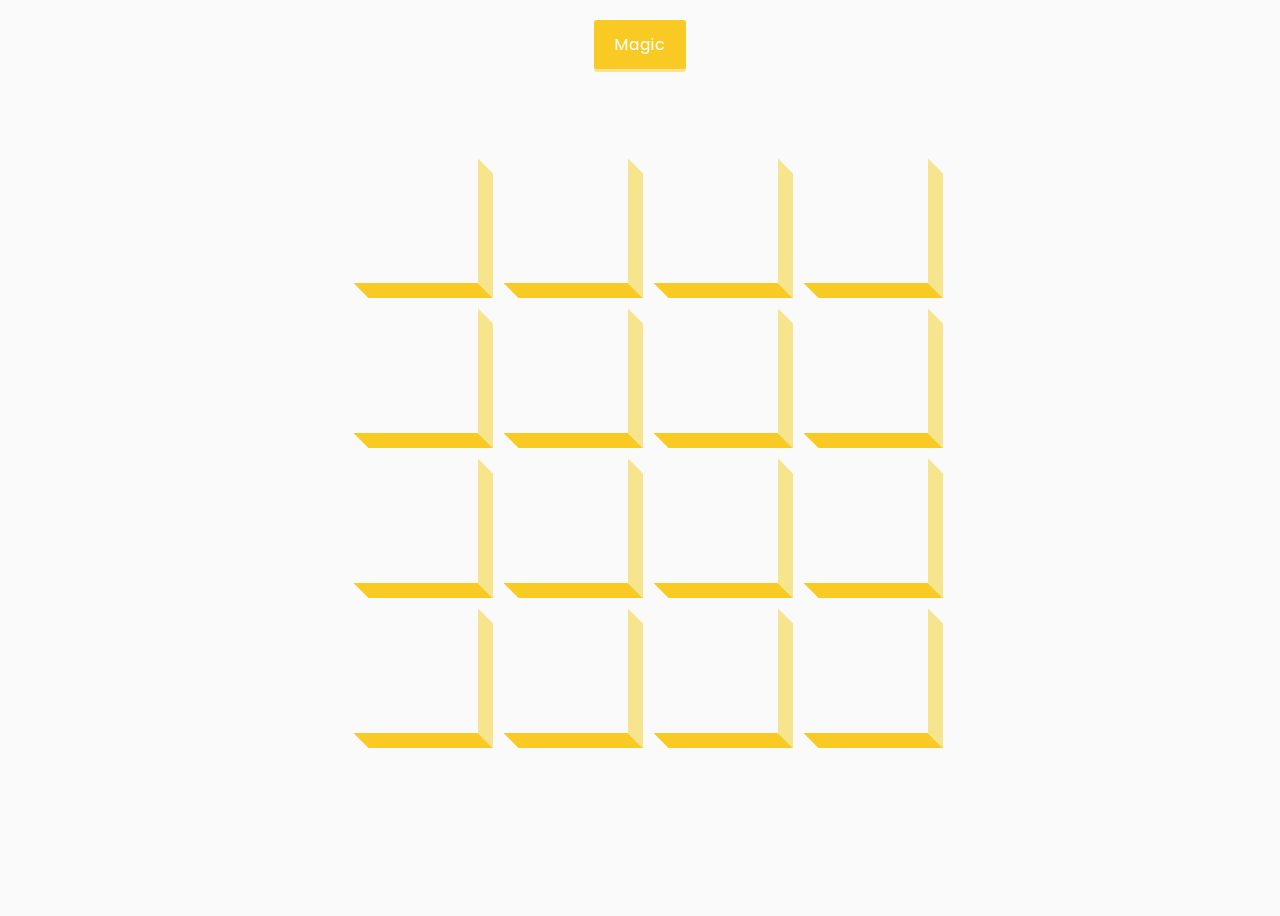
<file: 3d-box-desigin/index.html>
<!DOCTYPE html>
    <html lang="en">
      <head>
        <meta charset="UTF-8" />
        <meta name="viewport" content="width=device-width, initial-scale=1.0" />
        <link
          rel="stylesheet"
          href="https://cdnjs.cloudflare.com/ajax/libs/font-awesome/5.14.0/css/all.min.css"
          integrity="sha512-1PKOgIY59xJ8Co8+NE6FZ+LOAZKjy+KY8iq0G4B3CyeY6wYHN3yt9PW0XpSriVlkMXe40PTKnXrLnZ9+fkDaog=="
          crossorigin="anonymous"
        />
        <link rel="stylesheet" href="style.css" />
        <title>3D Boxes Background</title>
      </head>
      <body>
        <button id="btn" class="magic">Magic </button>
        <div id="boxes" class="boxes big"></div>
        <script src="script.js"></script>
      </body>
    </html>
</file>
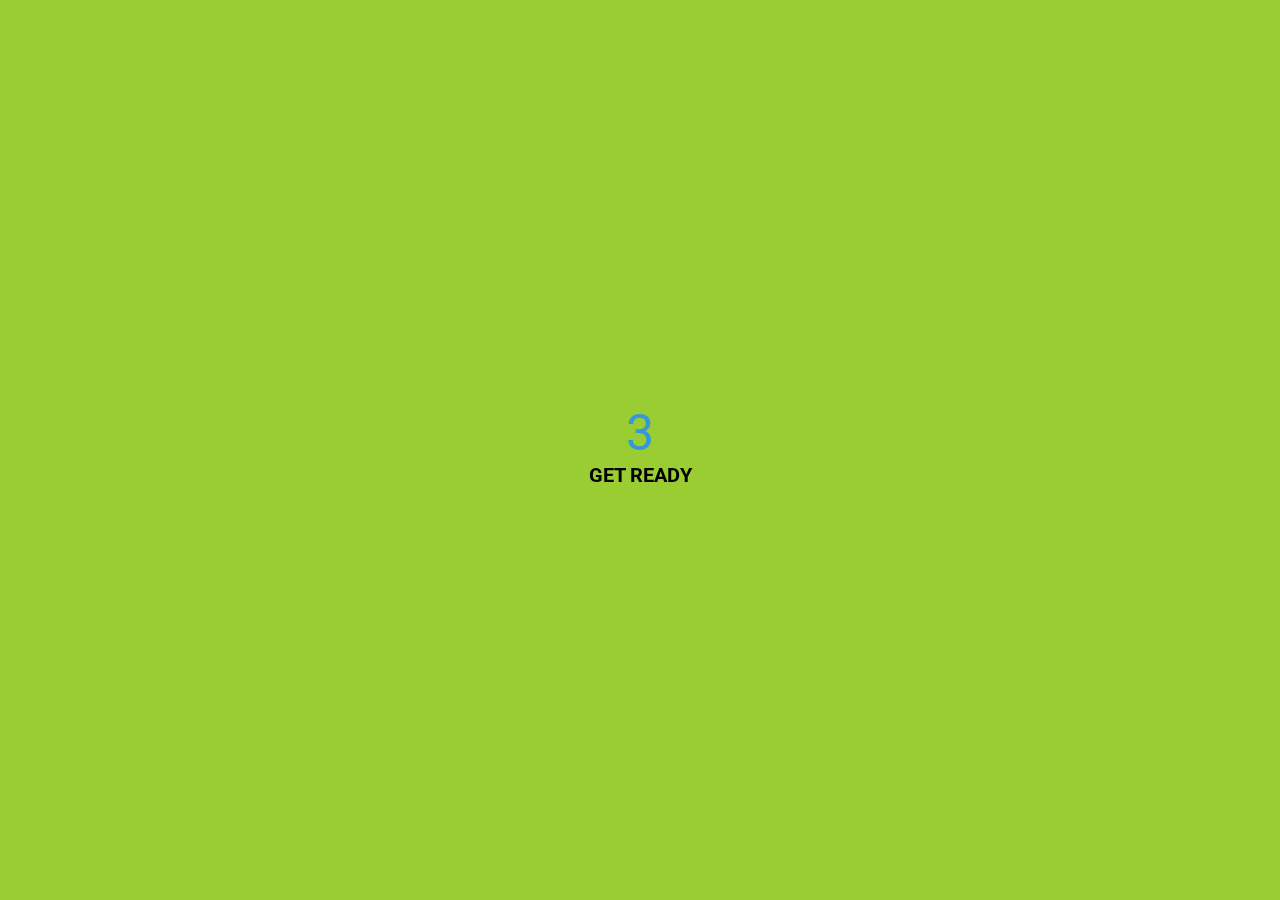
<file: animated-coundown/index.html>
<!DOCTYPE html>
<html lang="en">
  <head>
    <meta charset="UTF-8" />
    <meta name="viewport" content="width=device-width, initial-scale=1.0" />
    <link rel="stylesheet" href="style.css" />
    <title>Animated Countdown</title>
  </head>
  <body>
    <div class="counter">
      <div class="nums">
        <span class="in">3</span>
        <span>2</span>
        <span>1</span>
        <span>0</span>
      </div>
      <h4>Get Ready</h4>
    </div>

    <div class="final">
      <h1>GO</h1>
      <button id="replay">
        <span>Replay</span>
      </button>
    </div>
    <script src="script.js"></script>
  </body>
</html>
</file>
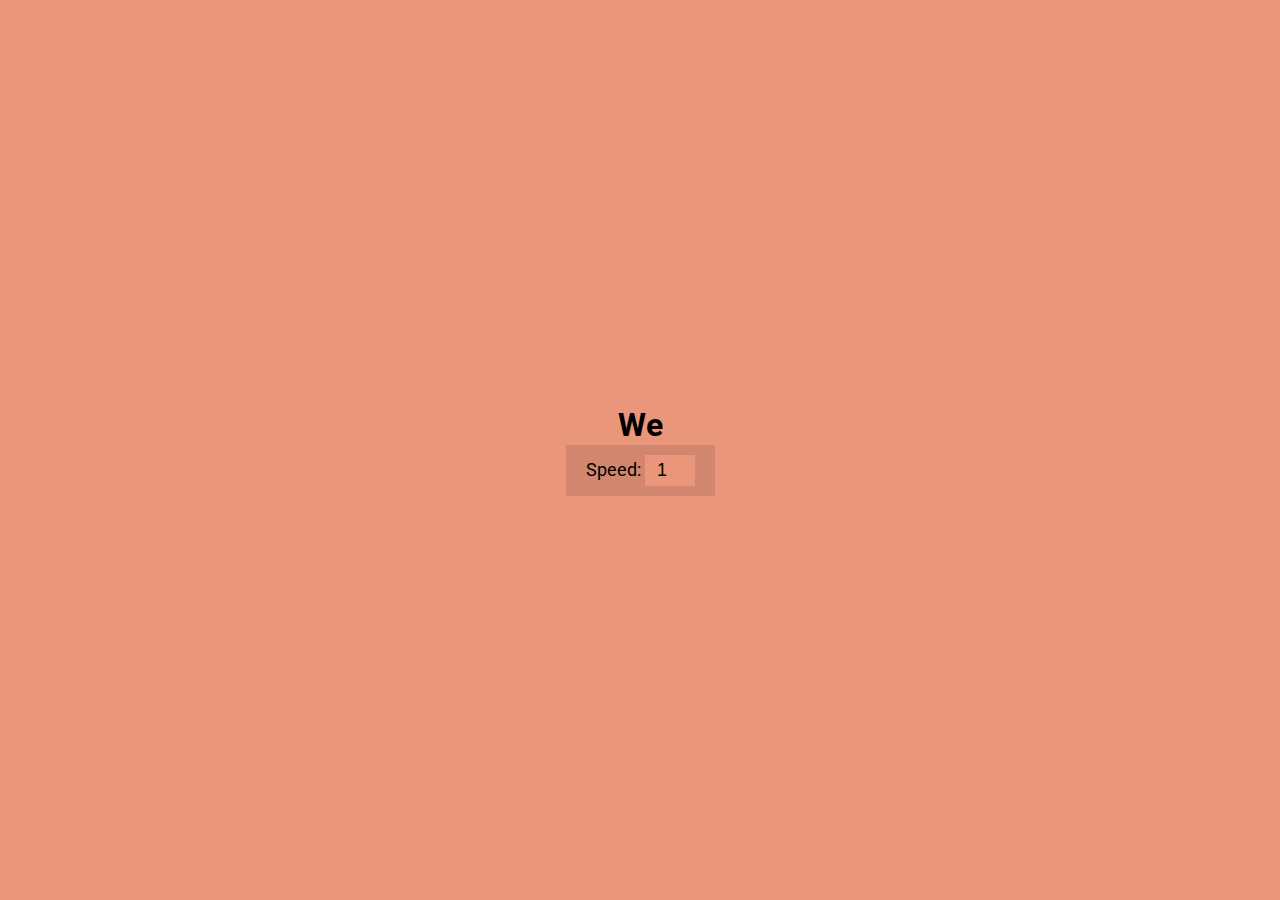
<file: auto-text-efect/index.html>
<!DOCTYPE html>
<html lang="en">
  <head>
    <meta charset="UTF-8" />
    <meta name="viewport" content="width=device-width, initial-scale=1.0" />
    <link rel="stylesheet" href="style.css" />
    <title>Auto Text Effect</title>
  </head>
  <body>
    <h1 id="text">Starting...</h1>

    <div>
      <label for="speed">Speed:</label>
      <input type="number" name="speed" id="speed" value="1" min="1" max="10" step="1">
    </div>

    <script src="script.js"></script>
  </body>
</html>
</file>
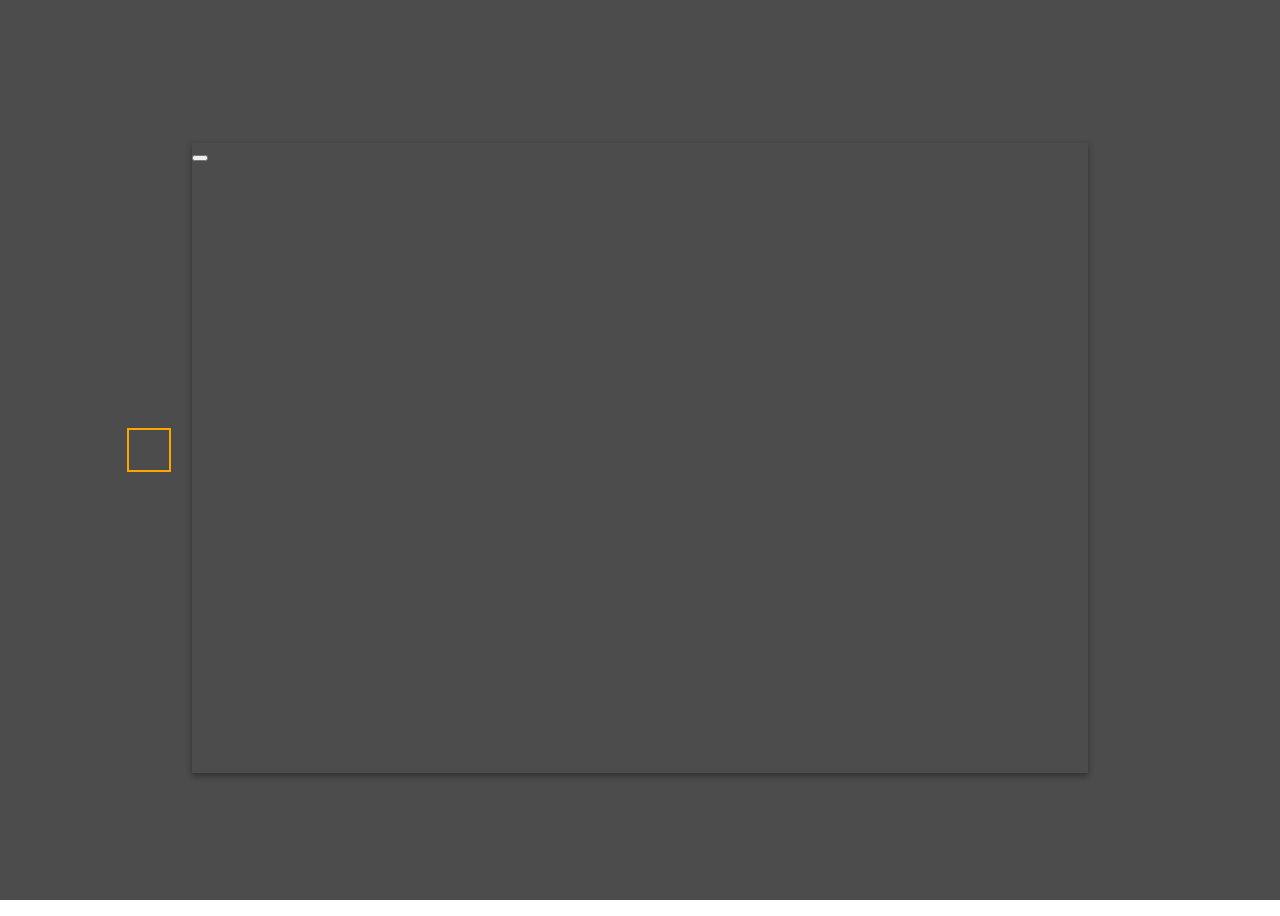
<file: backgroun-slider/index.html>
<!DOCTYPE html>
<html lang="en">
  <head>
    <meta charset="UTF-8" />
    <meta name="viewport" content="width=device-width, initial-scale=1.0" />
    <link
      rel="stylesheet"
      href="https://cdnjs.cloudflare.com/ajax/libs/font-awesome/5.14.0/css/all.min.css"
      integrity="sha512-1PKOgIY59xJ8Co8+NE6FZ+LOAZKjy+KY8iq0G4B3CyeY6wYHN3yt9PW0XpSriVlkMXe40PTKnXrLnZ9+fkDaog=="
      crossorigin="anonymous"
    />
    <link rel="stylesheet" href="style.css" />
    <title>Background Slider</title>
  </head>
  <body>
    <div class="slider-container">
      <div
        class="slide active"
        style="
          background-image: url('https://images.unsplash.com/photo-1549880338-65ddcdfd017b?ixlib=rb-1.2.1&ixid=eyJhcHBfaWQiOjEyMDd9&auto=format&fit=crop&w=2100&q=80');
        "
      ></div>
      <div
        class="slide"
        style="
          background-image: url('https://images.unsplash.com/photo-1511593358241-7eea1f3c84e5?ixlib=rb-1.2.1&ixid=eyJhcHBfaWQiOjEyMDd9&auto=format&fit=crop&w=1934&q=80');
        "
      ></div>

      <div
        class="slide"
        style="
          background-image: url('https://images.unsplash.com/photo-1495467033336-2effd8753d51?ixlib=rb-1.2.1&ixid=eyJhcHBfaWQiOjEyMDd9&auto=format&fit=crop&w=2100&q=80');
        "
      ></div>

      <div
        class="slide"
        style="
          background-image: url('https://images.unsplash.com/photo-1522735338363-cc7313be0ae0?ixlib=rb-1.2.1&ixid=eyJhcHBfaWQiOjEyMDd9&auto=format&fit=crop&w=2689&q=80');
        "
      ></div>

      <div
        class="slide"
        style="
          background-image: url('https://images.unsplash.com/photo-1559087867-ce4c91325525?ixlib=rb-1.2.1&ixid=eyJhcHBfaWQiOjEyMDd9&auto=format&fit=crop&w=2100&q=80');
        "
      ></div>

      <button class="arrow left-arrow" id="left">
        <i class="fas fa-arrow-left"></i>
      </button>

      <button class="arrow-right-arrow" id="right">
        <i class="fas fa-arrow-right"></i>
      </button>

    </div>
    <!-- <script src="script.js"></script> -->
  </body>
</html>
</file>
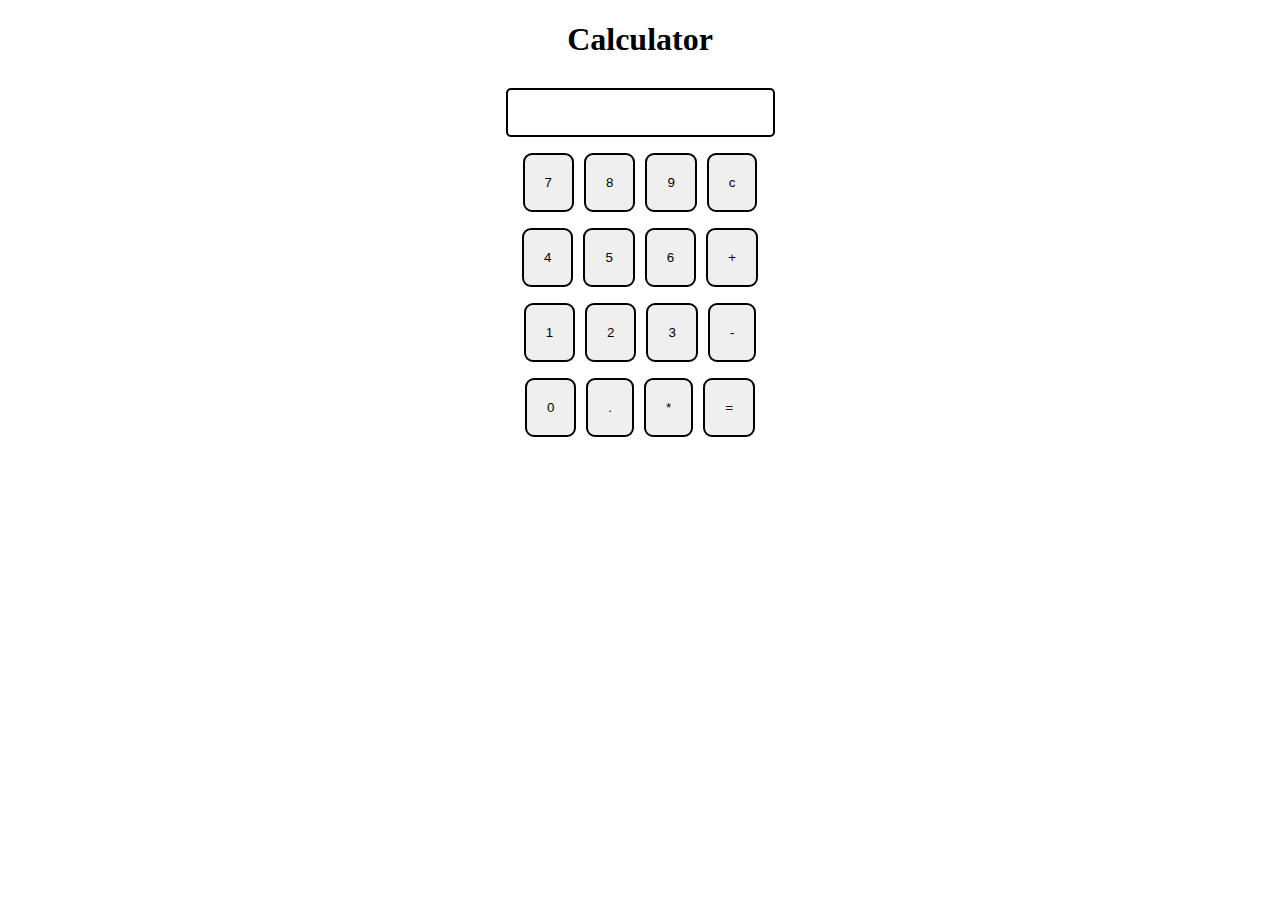
<file: calculator/index.html>
<!DOCTYPE html>
<html lang="en">
<head>
    <meta charset="UTF-8">
    <meta http-equiv="X-UA-Compatible" content="IE=edge">
    <meta name="viewport" content="width=device-width, initial-scale=1.0">
    <title>Document</title>
    <link rel="stylesheet" href="style.css">
    <link rel="stylesheet" href="utility.css">
</head>
<body>
    <h1 class="text-center">Calculator</h1>
    <div class="container items-center flex flex-col  mx-auto m-w-20">
        <div class="row">
            <input type="text" class="input">
        </div>
        <div class="row">
            <button class="button" id="btn">7</button>
            <button class="button">8</button>
            <button class="button">9</button>
            <button class="button">c</button>

        </div>
        <div class="row">
            <button class="button">4</button>
            <button class="button">5</button>
            <button class="button">6</button>
            <button class="button">+</button>

        </div>
        <div class="row">
            <button class="button">1</button>
            <button class="button">2</button>
            <button class="button">3</button>
            <button class="button">-</button>

        </div>
        <div class="row">
            <button class="button">0</button>
            <button class="button">.</button>
            <button class="button">*</button>
            <button class="button">=</button>

        </div>
    </div>
    <script src="script.js"></script>
</body>
</html>
</file>
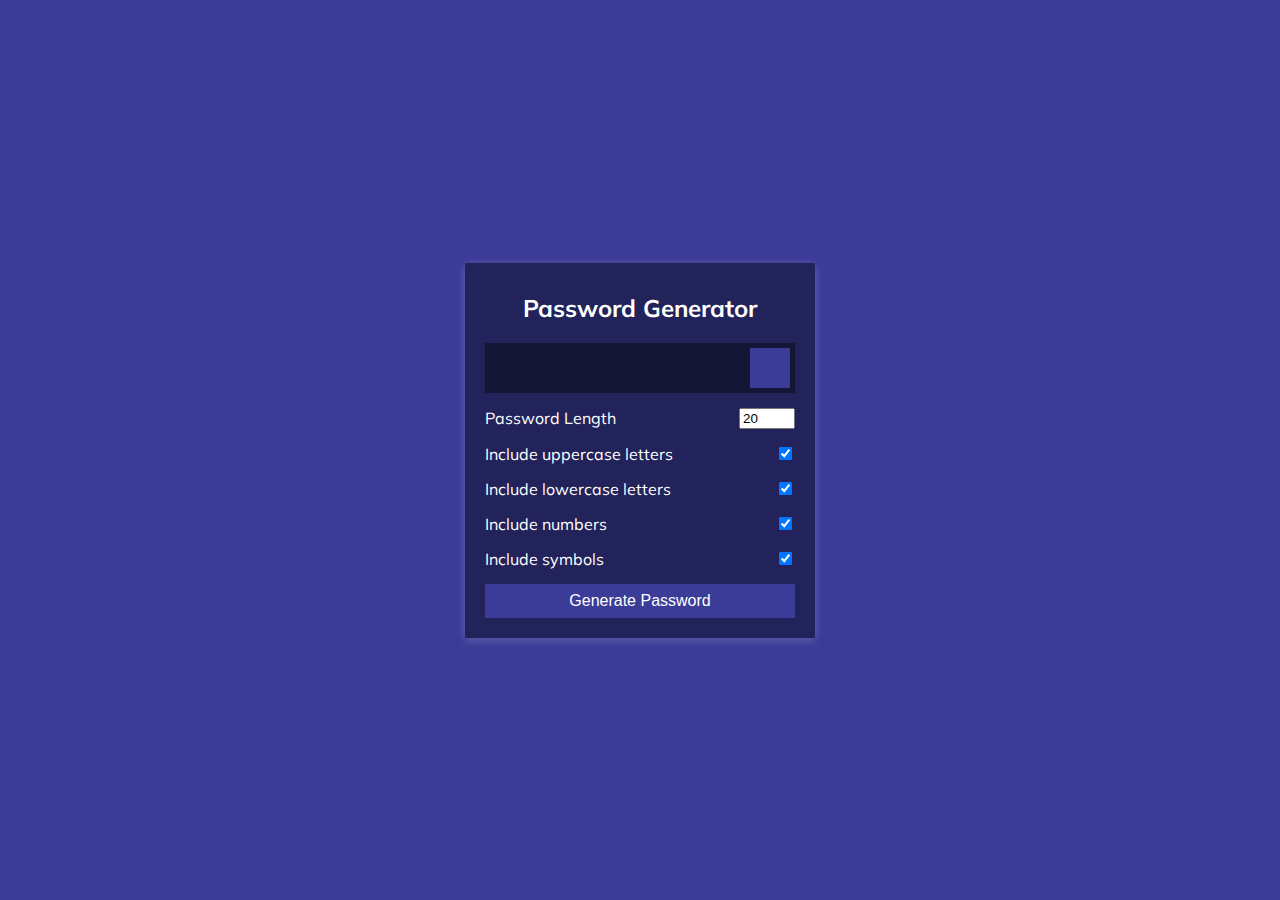
<file: password-generator/index.html>
<!DOCTYPE html>
<html lang="en">
  <head>
    <meta charset="UTF-8" />
    <meta name="viewport" content="width=device-width, initial-scale=1.0" />
    <link rel="stylesheet" href="https://cdnjs.cloudflare.com/ajax/libs/font-awesome/5.14.0/css/all.min.css" integrity="sha512-1PKOgIY59xJ8Co8+NE6FZ+LOAZKjy+KY8iq0G4B3CyeY6wYHN3yt9PW0XpSriVlkMXe40PTKnXrLnZ9+fkDaog==" crossorigin="anonymous" />
    <link rel="stylesheet" href="style.css" />
    <title>Password Generator</title>
  </head>
  <body>
    <div class="container">
      <h2>Password Generator</h2>
      <div class="result-container">
        <span id="result"></span>
        <button class="btn" id="clipboard">
          <i class="far fa-clipboard"></i>
        </button>
      </div>
      <div class="settings">
        <div class="setting">
          <label>Password Length</label>
          <input type="number" id="length" min="4" max="20" value="20">
        </div>
        <div class="setting">
          <label>Include uppercase letters</label>
          <input type="checkbox" id="uppercase" checked>
        </div>
        <div class="setting">
          <label>Include lowercase letters</label>
          <input type="checkbox" id="lowercase" checked>
        </div>
        <div class="setting">
          <label>Include numbers</label>
          <input type="checkbox" id="numbers" checked>
        </div>
        <div class="setting">
          <label>Include symbols</label>
          <input type="checkbox" id="symbols" checked>
        </div>
      </div>

      <button class="btn btn-large" id="generate">
        Generate Password
      </button>
    </div>
    <script src="script.js"></script>
  </body>
</html>
</file>
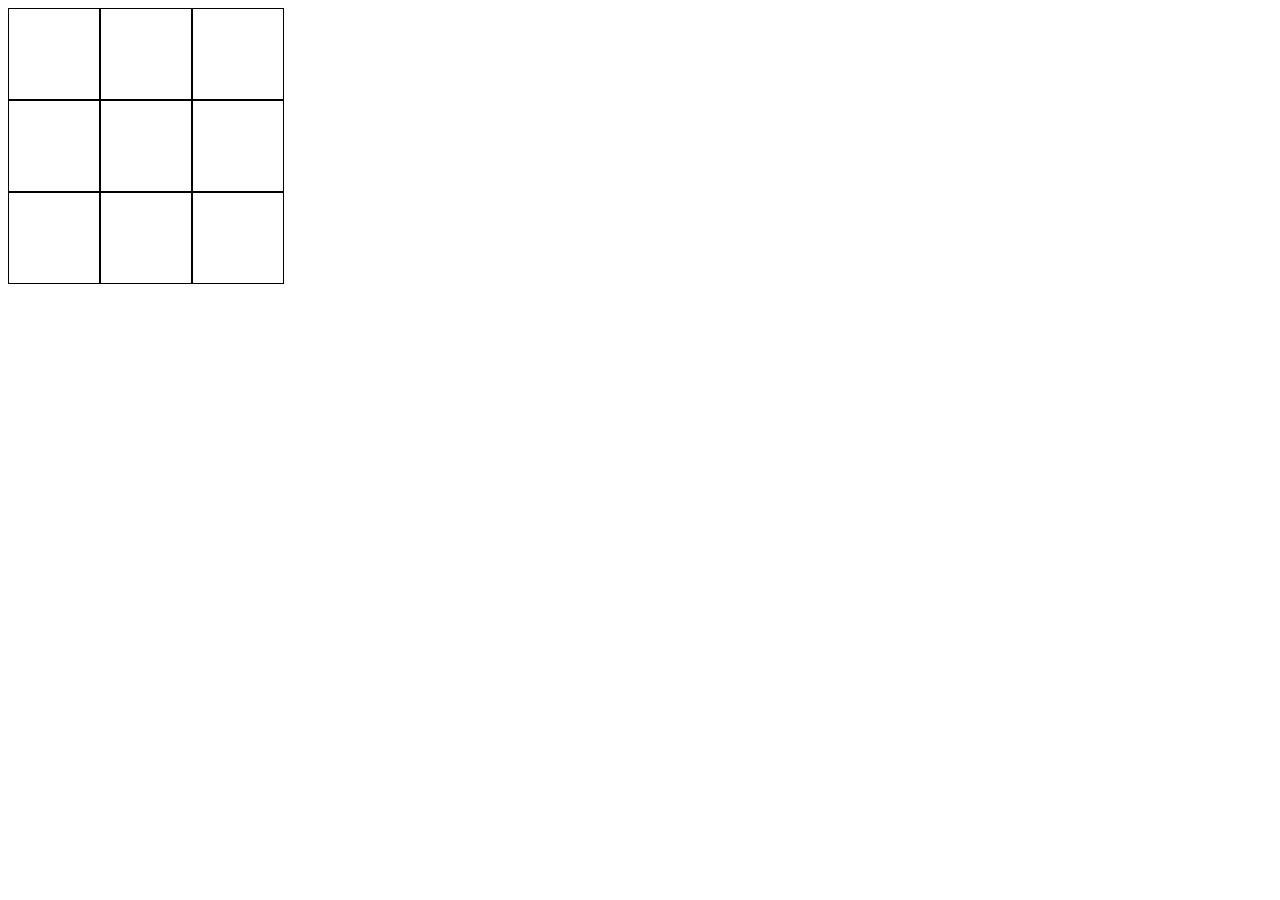
<file: Tic-Tac-ToeGame/index.html>
<!DOCTYPE html>
<html lang="en">
<head>
    <meta charset="UTF-8">
    <meta name="viewport" content="width=device-width, initial-scale=1.0">
    <title>Document</title>
    <style>
        body {
            font-family: 'Segoe UI', Tahoma, Geneva, Verdana, sans-serif;
        }
        .row {
            display: flex;
        }
       .col {
        height: 90px;
        width: 90px;
        border: 1px solid black;
        display: flex;
        justify-content: center;
        align-items: center;
        font-size: 30px;
        cursor: pointer;
       

       }
    </style>
</head>
<body>
    <div class="container">
        <div class="grid">
            <div class="row">
                <div onclick="handleclick(this)" id="0" class="col"></div>
                <div onclick="handleclick(this)" id="1" class="col"></div>
                <div onclick="handleclick(this)" id="2" class="col"></div>
            </div>
            <div class="row">
                <div onclick="handleclick(this)" id="3" class="col"></div>
                <div onclick="handleclick(this)" id="4" class="col"></div>
                <div onclick="handleclick(this)" id="5" class="col"></div>
            </div>
            <div class="row">
                <div onclick="handleclick(this)" id="6" class="col"></div>
                <div onclick="handleclick(this)" id="7" class="col"></div>
                <div onclick="handleclick(this)" id="" class="col"></div>
            </div>
        </div>
    </div>
    <script src="script.js"></script>

</body>
</html>
</file>
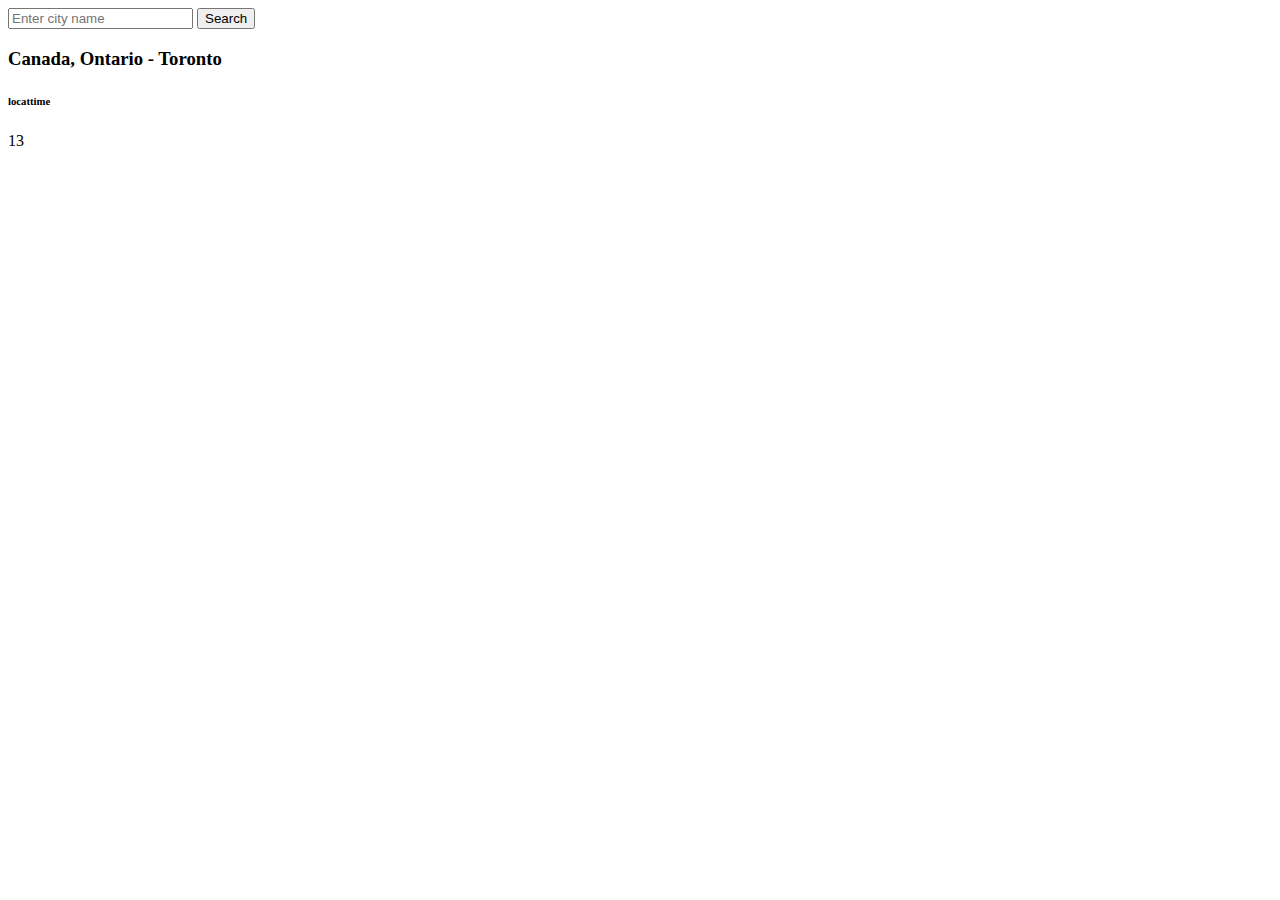
<file: weather-app/index.html>
<!DOCTYPE html>
<html lang="en">
<head>
    <meta charset="UTF-8">
    <meta name="viewport" content="width=device-width, initial-scale=1.0">
    <title>Document</title>
</head>
<body>
    <div>
        <input id="city-input" type="text" placeholder="Enter city name">
        <button id="search-button">Search</button>
    </div>

    <div>
        <h3 id="city-name">Canada, Ontario - Toronto</h3>
        <h6 id="city-time">locattime</h6>
        <p id="city-temp">13</p>
    </div>

    <script src="script.js"></script>
</body>
</html>
</file>
<file: 3d-box-desigin/style.css>
@import url('https://fonts.googleapis.com/css2?family=Roboto:wght@400;700&display=swap');
@import url('https://fonts.googleapis.com/css2?family=Poppins&display=swap');

* {
  box-sizing: border-box;
}

body {
  background-color: #fafafa;
  font-family: 'Roboto', sans-serif;
  display: flex;
  flex-direction: column;
  align-items: center;
  justify-content: center;
  height: 100vh;
  overflow: hidden;
}

.magic {
  background-color: #f9ca24;
  color: #fff;
  font-family: 'Poppins', sans-serif;
  border: 0;
  border-radius: 3px;
  font-size: 16px;
  padding: 12px 20px;
  cursor: pointer;
  position: fixed;
  top: 20px;
  letter-spacing: 1px;
  box-shadow: 0 3px rgba(249, 202, 36, 0.5);
  z-index: 100;
}

.magic:focus {
  outline: none;
}

.magic:active {
  box-shadow: none;
  transform: translateY(2px);
}

.boxes {
  display: flex;
  flex-wrap: wrap;
  justify-content: space-around;
  height: 500px;
  width: 500px;
  position: relative;
  transition: 0.4s ease;
}

.boxes.big {
  width: 600px;
  height: 600px;
}

.boxes.big .box {
  transform: rotateZ(360deg);
}

.box {
  background-image: url('https://media.giphy.com/media/EZqwsBSPlvSda/giphy.gif');
  background-repeat: no-repeat;
  background-size: 500px 500px;
  position: relative;
  height: 125px;
  width: 125px;
  transition: 0.4s ease;
}

.box::after {
  content: '';
  background-color: #f6e58d;
  position: absolute;
  top: 8px;
  right: -15px;
  height: 100%;
  width: 15px;
  transform: skewY(45deg);
}

.box::before {
  content: '';
  background-color: #f9ca24;
  position: absolute;
  bottom: -15px;
  left: 8px;
  height: 15px;
  width: 100%;
  transform: skewX(45deg);
}
</file>
<file: animated-coundown/style.css>
@import url('https://fonts.googleapis.com/css2?family=Roboto:wght@400;700&display=swap');

* {
  box-sizing: border-box;
}

body {
  font-family: 'Roboto', sans-serif;
  margin: 0;
  height: 100vh;
  overflow: hidden;
  background-color: yellowgreen;
}

h4 {
  font-size: 20px;
  margin: 5px;
  text-transform: uppercase;
}

.counter {
  position: fixed;
  top: 50%;
  left: 50%;
  transform: translate(-50%, -50%);
  text-align: center;
}

.counter.hide {
  transform: translate(-50%, -50%) scale(0);
  animation: hide 0.2s ease-out;
}

@keyframes hide {
  0% {
    transform: translate(-50%, -50%) scale(1);
  }

  100% {
    transform: translate(-50%, -50%) scale(0);
  }
}

.final {
  position: fixed;
  top: 50%;
  left: 50%;
  transform: translate(-50%, -50%) scale(0);
  text-align: center;
}

.final.show {
  transform: translate(-50%, -50%) scale(1);
  animation: show 0.2s ease-out;
}

@keyframes show {
  0% {
    transform: translate(-50%, -50%) scale(0);
  }

  30% {
    transform: translate(-50%, -50%) scale(1.4);
  }

  100% {
    transform: translate(-50%, -50%) scale(1);
  }
}

.nums {
  color: #3498db;
  font-size: 50px;
  position: relative;
  overflow: hidden;
  width: 250px;
  height: 50px;
}

.nums span {
  position: absolute;
  top: 50%;
  left: 50%;
  transform: translate(-50%, -50%) rotate(120deg);
  transform-origin: bottom center;
}

.nums span.in {
  transform: translate(-50%, -50%) rotate(0deg);
  animation: goIn 0.5s ease-in-out;
}

.nums span.out {
  animation: goOut 0.5s ease-in-out;
}

@keyframes goIn {
  0% {
    transform: translate(-50%, -50%) rotate(120deg);
  }

  30% {
    transform: translate(-50%, -50%) rotate(-20deg);
  }

  60% {
    transform: translate(-50%, -50%) rotate(10deg);
  }

  100% {
    transform: translate(-50%, -50%) rotate(0deg);
  }
}

@keyframes goOut {
  0% {
    transform: translate(-50%, -50%) rotate(0deg);
  }

  60% {
    transform: translate(-50%, -50%) rotate(20deg);
  }

  100% {
    transform: translate(-50%, -50%) rotate(-120deg);
  }
}

#replay{
  background-color: #3498db;
  border-radius: 3px;
  border: none;
  color: aliceblue;
  padding: 5px;
  text-align: center;
  display: inline-block;
  cursor: pointer;
  transition: all 0.3s;
}

#replay span{
  cursor: pointer;
  display: inline-block;
  position: relative;
  transition: 0.3s;
}

#replay span:after{
  content: '\00bb';
  position: absolute;
  opacity: 0;
  top: 0;
  right: -20px;
  transition: 0.5s;
}

#replay:hover span{
  padding-right: 25px;
}

#replay:hover span:after{
  opacity: 1;
  right: 0;
}
</file>
<file: auto-text-efect/style.css>
@import url('https://fonts.googleapis.com/css2?family=Roboto:wght@400;700&display=swap');

* {
  box-sizing: border-box;
}

body {
  background-color: darksalmon;
  font-family: 'Roboto', sans-serif;
  display: flex;
  flex-direction: column;
  align-items: center;
  justify-content: center;
  height: 100vh;
  overflow: hidden;
  margin: 0;
}

div {
  position: relative;
  bottom: 20px;
  background: rgba(0, 0, 0, 0.1);
  padding: 10px 20px;
  font-size: 18px;
}

input {
  width: 50px;
  padding: 5px;
  font-size: 18px;
  background-color: darksalmon;
  border: none;
  text-align: center;
}

input:focus {
  outline: none;
}
</file>
<file: backgroun-slider/style.css>
@import url('https://fonts.googleapis.com/css2?family=Roboto:wght@400;700&display=swap');

* {
  box-sizing: border-box;
}

body {
  font-family: 'Roboto', sans-serif;
  display: flex;
  flex-direction: column;
  align-items: center;
  justify-content: center;
  height: 100vh;
  /* overflow: hidden;
  margin: 0;
  background-position: center center;
  background-size: cover;
  transition: 0.4s; */
}

body::before {
  content: '';
  position: absolute;
  top: 0;
  left: 0;
  width: 100%;
  height: 100vh;
  background-color: rgba(0, 0, 0, 0.7);
  z-index: -1;
}

.slider-container {
  box-shadow: 0 3px 6px rgba(0, 0, 0, 0.16), 0 3px 6px rgba(0, 0, 0, 0.23);
  height: 70vh;
  width: 70vw;
  position: relative;
  overflow: hidden;
}

.slide {
  opacity: 0;
  height: 100vh;
  width: 100vw;
  background-position: center center;
  background-size: cover;
  position: absolute;
  top: -15vh;
  left: -15vw;
  transition: 0.4s ease;
  z-index: 1;
}

.slide.active {
  opacity: 1;
}

.arrow {
  position: fixed;
  background-color: transparent;
  color: #fff;
  padding: 20px;
  font-size: 30px;
  border: 2px solid orange;
  top: 50%;
  transform: translateY(-50%);
  cursor: pointer;
}

.arrow:focus {
  outline: 0;
}

.left-arrow {
  left: calc(15vw - 65px);
}

.right-arrow {
  right: calc(15vw - 65px);
}
</file>
<file: calculator/style.css>
/* html, body{
    height: 100%;
    width: 100%; */

    .button{
        padding: 20px;
        margin: 0 3px;
        border-radius: 9px;
        border: 2px solid black;
        cursor: pointer;
    }
    .row{
        margin: 8px 0;
    }
    .row input{
        font-size: 20px;
        margin: 0;
        padding: 11px 0px;
        border: 2px solid black;
        border-radius: 5px;
    }
    /* .button:hover{
        background-color: greenyellow;
    } */
    .container{
        display: block;
    margin: 500px 500px;
    }
</file>
<file: calculator/utility.css>
.text-center{
    text-align: center;
}
.bg-red{
    background: red;
    
}
.mx-auto{
    margin: auto;
}
.m-w-20{
    max-width: 80vw;
}
.flex{
    display: flex;
}
.flex-col{
    flex-direction: column;
}
.items-center{
    align-items: center;
}
</file>
<file: password-generator/style.css>
@import url('https://fonts.googleapis.com/css?family=Muli&display=swap');

* {
  box-sizing: border-box;
}

body {
  background-color: #3b3b98;
  color: #fff;
  font-family: 'Muli', sans-serif;
  display: flex;
  flex-direction: column;
  align-items: center;
  justify-content: center;
  height: 100vh;
  overflow: hidden;
  padding: 10px;
  margin: 0;
}

h2 {
  margin: 10px 0 20px;
  text-align: center;
}

.container {
  background-color: #23235b;
  box-shadow: 0px 2px 10px rgba(255, 255, 255, 0.2);
  padding: 20px;
  width: 350px;
  max-width: 100%;
}

.result-container {
  background-color: rgba(0, 0, 0, 0.4);
  display: flex;
  justify-content: flex-start;
  align-items: center;
  position: relative;
  font-size: 18px;
  letter-spacing: 1px;
  padding: 12px 10px;
  height: 50px;
  width: 100%;
}

.result-container #result {
  word-wrap: break-word;
  max-width: calc(100% - 40px);
  overflow-y: scroll;
  height: 100%;
}

#result::-webkit-scrollbar {
  width: 1rem;
}

.result-container .btn {
  position: absolute;
  top: 5px;
  right: 5px;
  width: 40px;
  height: 40px;
  font-size: 20px;
}

.btn {
  border: none;
  background-color: #3b3b98;
  color: #fff;
  font-size: 16px;
  padding: 8px 12px;
  cursor: pointer;
}

.btn-large {
  display: block;
  width: 100%;
}

.setting {
  display: flex;
  justify-content: space-between;
  align-items: center;
  margin: 15px 0;
}
</file>
